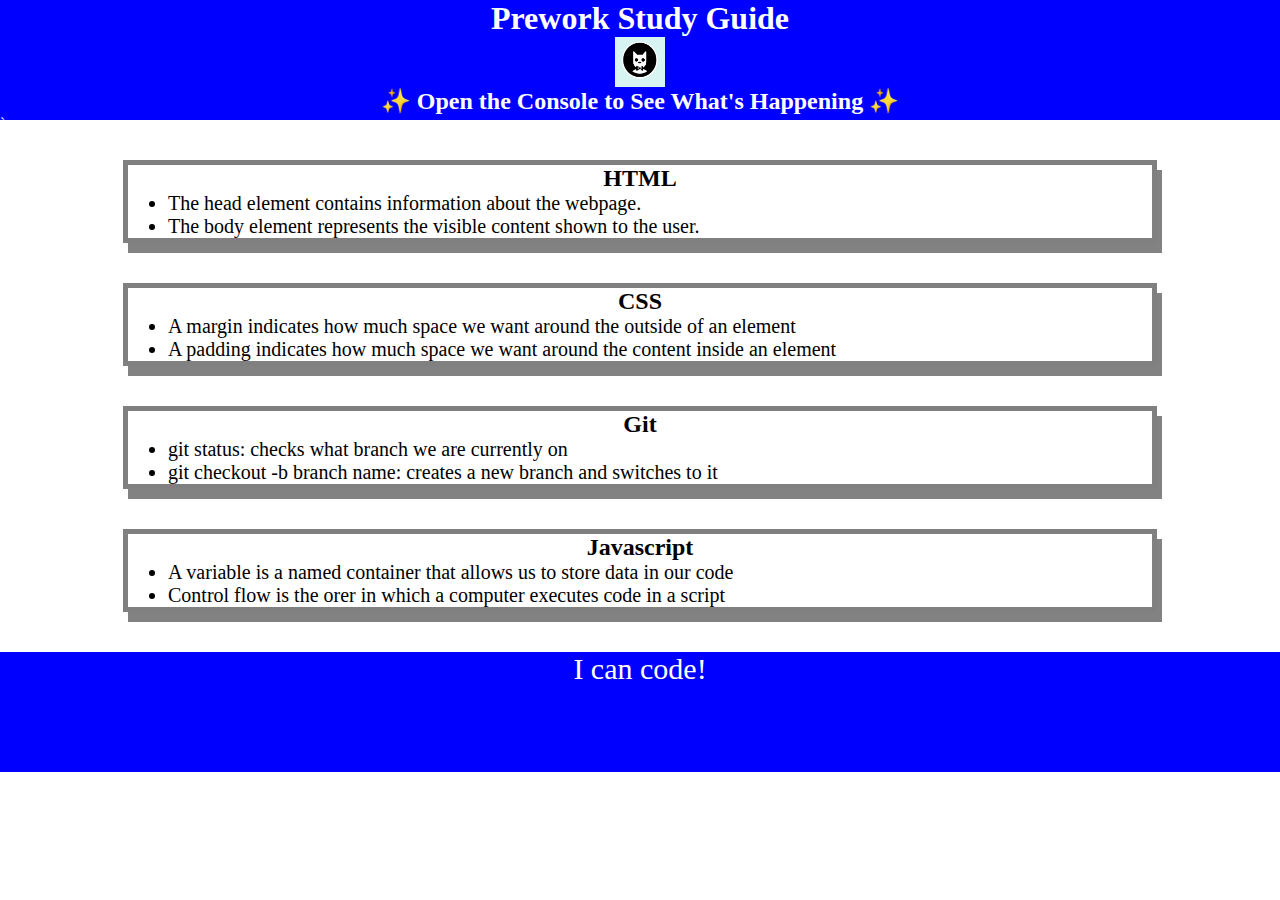
<file: assets/index.html>
<!DOCTYPE html>
<html lang="en">
  <head>
    <meta charset="UTF-8" />
    <meta http-equiv="X-UA-Compatible" content="IE=edge" />
    <meta name="viewport" content="width=device-width, initial-scale=1.0" />
    <link rel="stylesheet" href="./assets/style.css">
    <title>Prework Study Guide</title>
  </head>
  <body>
    <header id="top">
      <h1>Prework Study Guide</h1>
      <img src="./assets/bowtie-cat.png" alt="Profile image of cat wearing a bow tie." />
      <h2>✨ Open the Console to See What's Happening ✨</h2>`
    </header>
    <main>
      <section class="card" id="html-section">
        <h2>HTML</h2>
        <ul>
          <li>The head element contains information about the webpage.</li>
          <li>The body element represents the visible content shown to the user.</li>
        </ul>
      </section>
   
      <section class="card" id="css-section">
        <h2>CSS</h2>
     <ul>
       <li>A margin indicates how much space we want around the outside of an element</li>
        <li>A padding indicates how much space we want around the content inside an element</li>
     </ul>
      </section>
   
      <section class="card" id="git-section">
        <h2>Git</h2>
     <ul>
       <li>git status: checks what branch we are currently on</li>
       <li>git checkout -b branch name: creates a new branch and switches to it</li>
     </ul>
      </section>
   
      <section class="card" id="javascript-section">
        <h2>Javascript</h2>
     <ul>
       <li>A variable is a named container that allows us to store data in our code</li>
       <li>Control flow is the orer in which a computer executes code in a script</li>
     </ul>
      </section>
    </main>

    <footer>
      <p>I can code!</p>
    </footer>
    <script src="./assets/script.js"></script>
  </body>
</html>
</file>
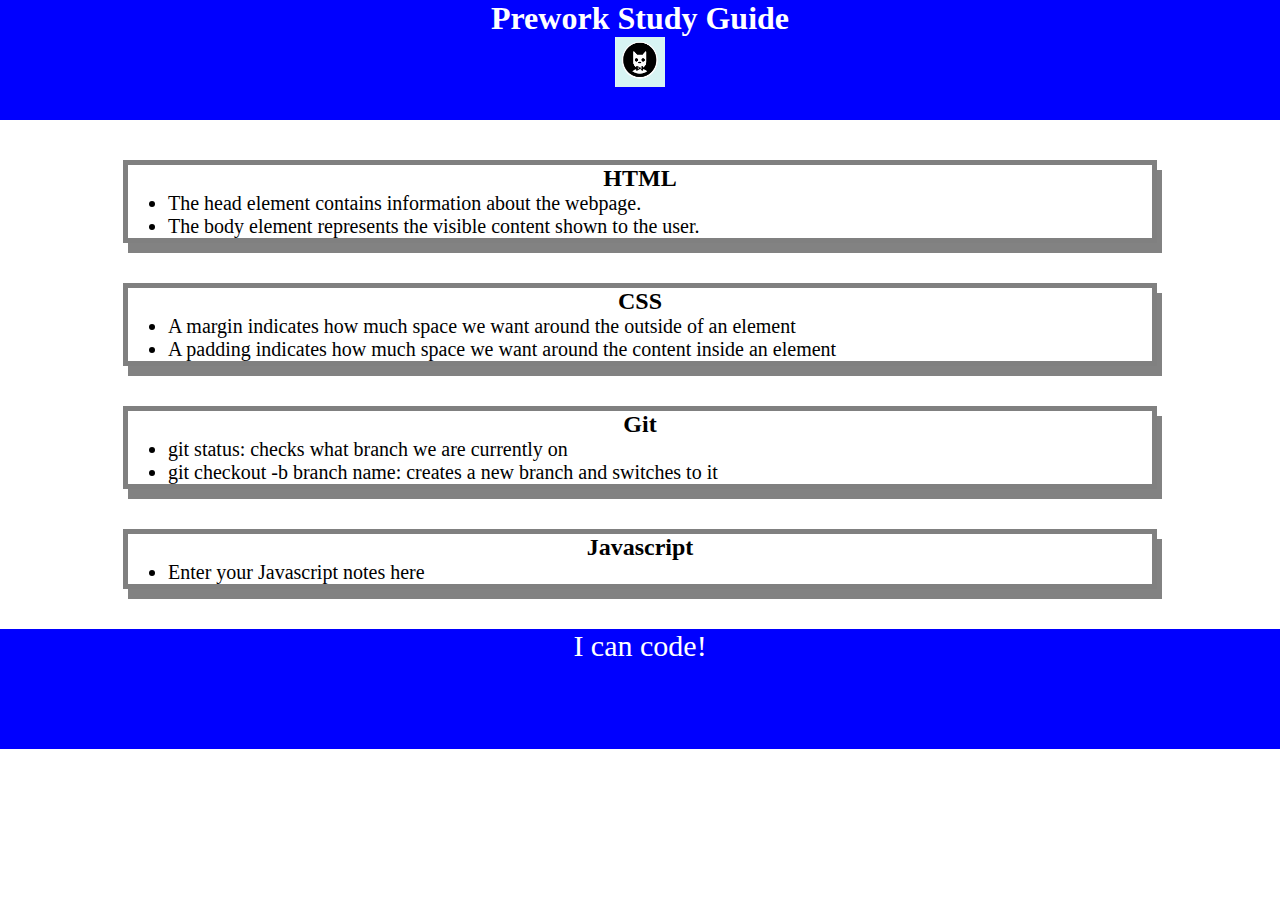
<file: prework-study-guide/index.html>
<!DOCTYPE html>
<html lang="en">
  <head>
    <meta charset="UTF-8" />
    <meta http-equiv="X-UA-Compatible" content="IE=edge" />
    <meta name="viewport" content="width=device-width, initial-scale=1.0" />
    <link rel="stylesheet" href="./assets/style.css">
    <title>Prework Study Guide</title>
  </head>
  <body>
    <header id="top">
      <h1>Prework Study Guide</h1>
      <img src="./assets/bowtie-cat.png" alt="Profile image of cat wearing a bow tie." />
    </header>
    <main>
      <section class="card" id="html-section">
        <h2>HTML</h2>
        <ul>
          <li>The head element contains information about the webpage.</li>
          <li>The body element represents the visible content shown to the user.</li>
        </ul>
      </section>
   
      <section class="card" id="css-section">
        <h2>CSS</h2>
     <ul>
       <li>A margin indicates how much space we want around the outside of an element</li>
        <li>A padding indicates how much space we want around the content inside an element</li>
     </ul>
      </section>
   
      <section class="card" id="git-section">
        <h2>Git</h2>
     <ul>
       <li>git status: checks what branch we are currently on</li>
       <li>git checkout -b branch name: creates a new branch and switches to it</li>
     </ul>
      </section>
   
      <section class="card" id="javascript-section">
        <h2>Javascript</h2>
     <ul>
       <li>Enter your Javascript notes here</li>
     </ul>
      </section>
    </main>

    <footer>
      <p>I can code!</p>
    </footer>
  </body>
</html>
</file>
<file: assets/assets/style.css>
* {
    margin: 0;
    padding: 0;
}

header,
footer {
    width: 100%;
    height: 120px;
    background-color: blue;
    color: white;
}

h1,
h2 {
    text-align: center;
}

img {
    display: block;
    height: 50px;
    width: 50px;
    margin-left: auto;
    margin-right: auto;
}

ul {
    padding-left: 40px;
    font-size: 20px;
}

p {
    text-align: center;
    font-size: 30px;
  }

  .card {
    width: 80%;
    margin: 40px auto;
    border: 5px solid gray;
    box-shadow: 5px 10px #828282;
  }
</file>
<file: prework-study-guide/assets/style.css>
* {
    margin: 0;
    padding: 0;
}

header,
footer {
    width: 100%;
    height: 120px;
    background-color: blue;
    color: white;
}

h1,
h2 {
    text-align: center;
}

img {
    display: block;
    height: 50px;
    width: 50px;
    margin-left: auto;
    margin-right: auto;
}

ul {
    padding-left: 40px;
    font-size: 20px;
}

p {
    text-align: center;
    font-size: 30px;
  }

  .card {
    width: 80%;
    margin: 40px auto;
    border: 5px solid gray;
    box-shadow: 5px 10px #828282;
  }
</file>
